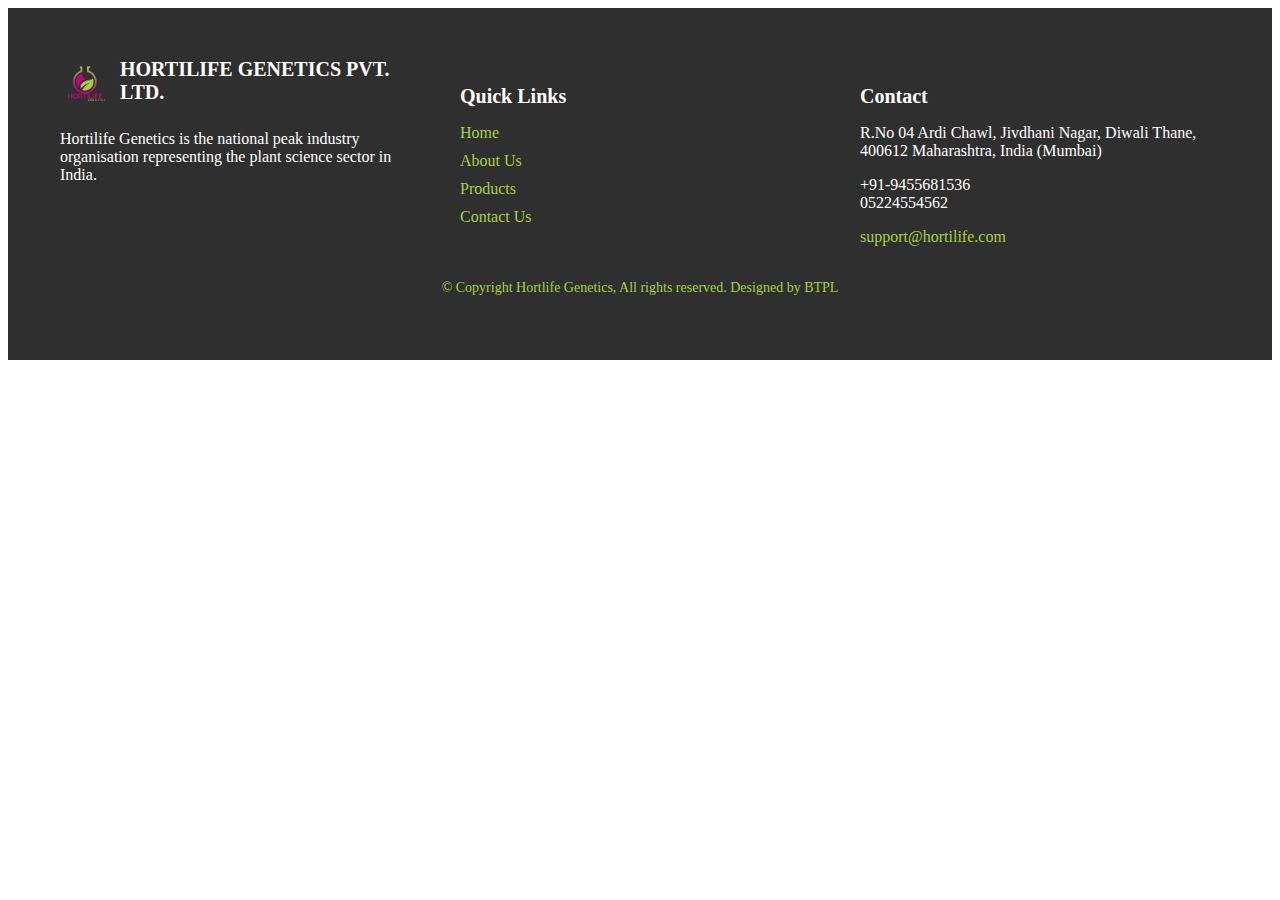
<file: 1.html>
<!DOCTYPE html>
<html lang="en">
<head>
    <meta charset="UTF-8">
    <meta name="viewport" content="width=device-width, initial-scale=1.0">
    <title>Animated Footer</title>
    <!-- <link rel="stylesheet" href="styles.css"> -->
     <style>
        /* Basic Footer Styling */
.footer {
    background-color: #2f2f2f;
    color: white;
    padding: 50px 0;
    position: relative;
    overflow: hidden;
}

.container {
    display: flex;
    justify-content: space-between;
    align-items: flex-start;
    max-width: 1200px;
    margin: 0 auto;
}

.footer-col {
    flex: 1;
    padding: 0 20px;
    opacity: 0;                  /* Initially hide elements */
    transform: translateY(50px); /* Initially translate elements down */
    transition: opacity 1s ease, transform 1s ease; /* Animation properties */
}

.footer-col h4 {
    font-size: 20px;
    margin-bottom: 10px;
    font-weight: bold;
}

.footer-col ul {
    list-style: none;
    padding: 0;
}

.footer-col ul li {
    margin: 10px 0;
}

.footer-col ul li a {
    color: #A8CF45;
    text-decoration: none;
}

.footer-col ul li a:hover {
    text-decoration: underline;
}

.email {
    color: #A8CF45;
    text-decoration: none;
}

.email:hover {
    text-decoration: underline;
}

/* Footer Bottom */
.footer-bottom {
    text-align: center;
    font-size: 14px;
    padding-top: 20px;
    color: #A8CF45;
}

/* Styling the logo-container (logo and company name in a row) */
.logo-container {
    display: flex;               /* Flexbox to display logo and name in a row */
    align-items: center;         /* Vertically center the items */
    gap: 10px;                   /* Space between the logo and text */
}

.logo {
    max-width: 50px;             /* Limit the size of the logo */
    height: auto;                /* Keep aspect ratio intact */
}

.company-name {
    font-size: 20px;             /* Adjust font size of company name */
    font-weight: bold;           /* Make the company name bold */
    margin: 0;                   /* Remove any default margin */
}

/* Animation classes */
.fade-in-up {
    opacity: 1 !important;
    transform: translateY(0) !important;
}

     </style>
</head>
<body>
    
    <footer class="footer">
        <div class="container">
            <!-- Logo and Company Name -->
            <div class="footer-col logo-section">
                <div class="logo-container">
                    <a href="index.html">
                        <img src="images/bg-logo.png" alt="logo" class="logo">
                    </a>
                    <h4 class="company-name">HORTILIFE GENETICS PVT. LTD.</h4>
                </div>
                <p>Hortilife Genetics is the national peak industry organisation representing the plant science sector in India.</p>
            </div>

            <!-- Quick Links Section -->
            <div class="footer-col quick-links">
                <h4>Quick Links</h4>
                <ul>
                    <li><a href="index.html">Home</a></li>
                    <li><a href="about.html">About Us</a></li>
                    <li><a href="product.html">Products</a></li>
                    <li><a href="contact.html">Contact Us</a></li>
                </ul>
            </div>

            <!-- Contact Section -->
            <div class="footer-col contact">
                <h4>Contact</h4>
                <p><i class="fa-solid fa-location-dot"></i> R.No 04 Ardi Chawl, Jivdhani Nagar, Diwali Thane, 400612 Maharashtra, India (Mumbai)</p>
                <p><i class="fa-solid fa-phone"></i> +91-9455681536 <br> <i class="fa-solid fa-phone"></i> 05224554562</p>
                <a href="mailto:support@hortilife.com" class="email"><i class="fa-solid fa-envelope"></i> support@hortilife.com</a>
            </div>
        </div>

        <!-- Footer Bottom -->
        <div class="footer-bottom">
            <p>&copy; Copyright Hortlife Genetics, All rights reserved. Designed by BTPL</p>
        </div>
    </footer>

    <script>
        // Wait for the DOM to be fully loaded
document.addEventListener("DOMContentLoaded", () => {
    const footerColumns = document.querySelectorAll('.footer-col');
    
    // Apply animations to each column with a slight delay
    footerColumns.forEach((col, index) => {
        setTimeout(() => {
            col.classList.add('fade-in-up');
        }, index * 300);  // Delay each column's animation by 300ms
    });
});

    </script>
</body>
</html>
</file>
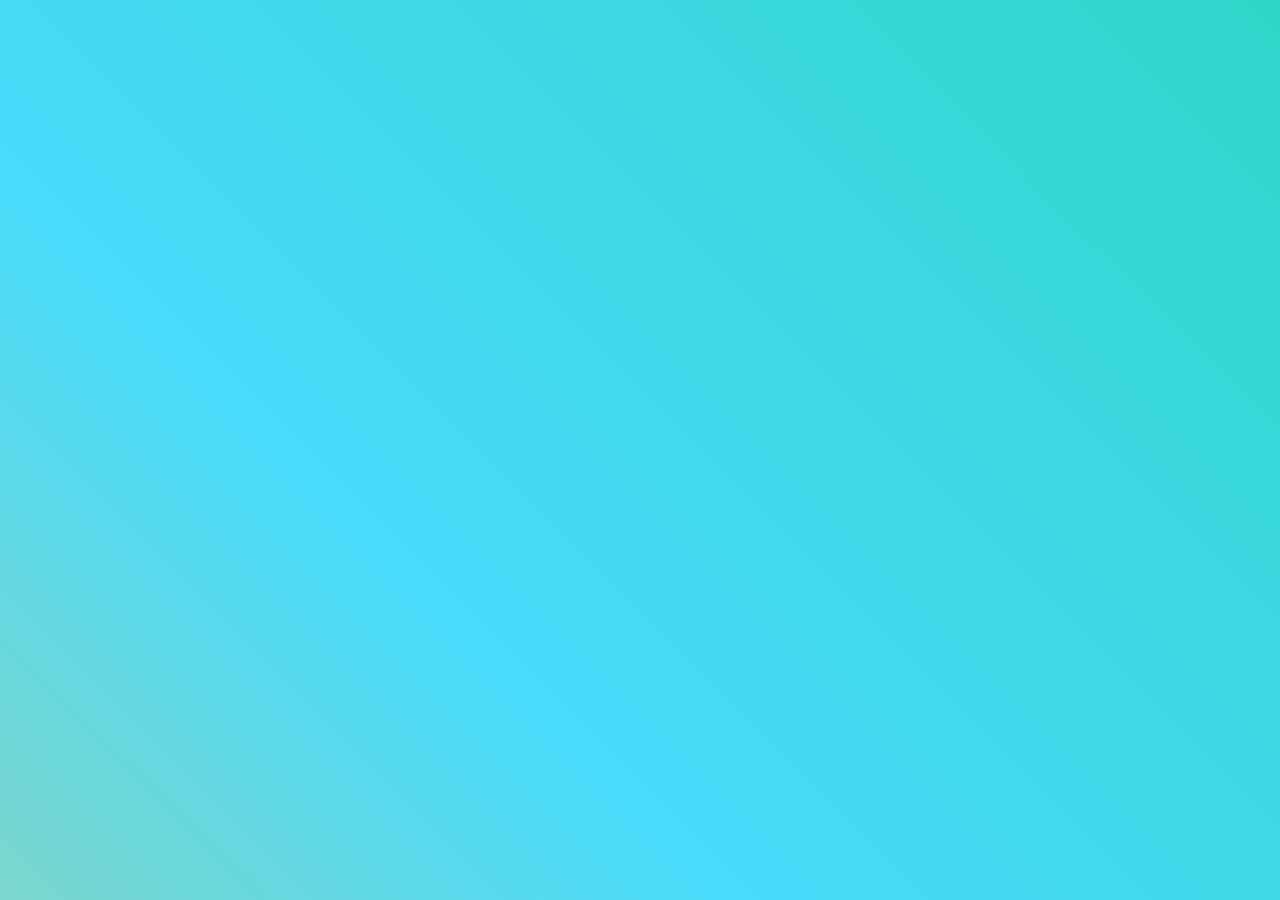
<file: page1.html>
<!DOCTYPE html>
<html lang="en">
<head>
    <meta charset="UTF-8">
    <meta name="viewport" content="width=device-width, initial-scale=1.0">
    <title>Animated Product Page</title>
    <style>
        body, html {
            height: 100%;
            margin: 0;
            font-family: Arial, sans-serif;
            overflow: hidden;
        }

        .background {
            position: fixed;
            width: 100%;
            height: 100%;
            background: linear-gradient(45deg, #ff6b6b, #feca57, #48dbfb, #1dd1a1, #5f27cd, #ff6b6b);
            background-size: 600% 600%;
            animation: GradientBackground 15s ease infinite;
        }

        @keyframes GradientBackground {
            0% { background-position: 0% 50%; }
            50% { background-position: 100% 50%; }
            100% { background-position: 0% 50%; }
        }

        /* .content {
            position: relative;
            z-index: 1;
            text-align: center;
            color: white;
            font-size: 24px;
            padding: 20px;
        } */

        .products {
            display: flex;
            flex-wrap: wrap;
            justify-content: center;
        }

        .product {
            background: rgba(255, 255, 255, 0.2);
            border-radius: 10px;
            margin: 10px;
            padding: 20px;
            width: 200px;
            box-shadow: 0 0 10px rgba(0, 0, 0, 0.2);
            transition: transform 0.3s;
        }

        .product:hover {
            transform: scale(1.05);
        }

        .product h2 {
            font-size: 20px;
            margin: 0;
        }

        .product p {
            margin: 10px 0;
        }

        .product button {
            background-color: #1dd1a1;
            border: none;
            color: white;
            padding: 10px;
            border-radius: 5px;
            cursor: pointer;
            transition: background-color 0.3s;
        }

        .product button:hover {
            background-color: #10ac84;
        }
    </style>
</head>
<body>
    <div class="background"></div>
    <!-- <div class="content">
        <h1>Welcome to Our Store</h1>
        <div id="products" class="products"></div>
    </div> -->

    <script>
        const products = [
            { id: 2, name: 'whatever we are selling', price: 20 },
            { id: 3, name: 'whatever we are selling', price: 50 },
        ];

        const productsSection = document.getElementById('products');

        function displayProducts() {
            products.forEach(product => {
                const productElement = document.createElement('div');
                productElement.classList.add('product');
                productElement.innerHTML = `
                    <h2>${product.name}</h2>
                    <p>$${product.price}</p>
                    <button onclick="addToCart(${product.id})">Add to Cart</button>
                `;
                productsSection.appendChild(productElement);
            });
        }

        function addToCart(productId) {
            // Logic to add product to cart goes here
            alert(`Product with ID ${productId} added to cart.`);
        }

        displayProducts();
    </script>
</body>
</html>
</file>
<file: styles.css>
@import url('https://fonts.googleapis.com/css2?family=Open+Sans:ital,wght@0,300..800;1,300..800&display=swap');
@import url('https://fonts.googleapis.com/css2?family=Open+Sans:ital,wght@0,300..800;1,300..800&family=PT+Serif:ital,wght@0,400;0,700;1,400;1,700&display=swap');
@import url("https://fonts.googleapis.com/css2?family=Nunito:wght@300;400;600&amp;family=Jost:wght@300;400;500;600&amp;display=swap");
@import url('https://fonts.googleapis.com/css2?family=Nunito+Sans:ital,opsz,wght@0,6..12,200..1000;1,6..12,200..1000&family=Tangerine:wght@400;700&display=swap');
@import url('https://fonts.googleapis.com/css2?family=Mukta:wght@200;300;400;500;600;700;800&display=swap');
@import url('https://fonts.googleapis.com/css2?family=Kavoon&family=Mukta:wght@200;300;400;500;600;700;800&display=swap');
@import url('https://fonts.googleapis.com/css2?family=Kavoon&family=Mea+Culpa&family=Mukta:wght@200;300;400;500;600;700;800&display=swap');
@import url('https://fonts.googleapis.com/css2?family=Kavoon&family=Mea+Culpa&family=Mukta:wght@200;300;400;500;600;700;800&family=Playwrite+PE:wght@100..400&display=swap');

*{
    margin: 0;
    padding: 0;
    box-sizing: border-box;
    font-family:'Times New Roman', Times, serif;
}


/* .bg-success {
    background-color: #118900 !important;
  }
   */
/* Header Styling */
header {
    position: fixed;
    top: 0;
    left: 0;
    width: 100%;
    z-index: 1000;
    background-color: white;
    box-shadow: 0 4px 8px rgba(0, 0, 0, 0.1);
    padding: 10px 0;
}

/* Add top padding to body content to account for the fixed navbar */
body {
    padding-top: 80px;
}

/* Navbar Link Styling */
.navbar-light .navbar-nav .nav-link {
    font-size: 20px;
    font-weight: 700;
    text-transform: uppercase;
    padding: 8px 20px;
    transition: color 0.3s ease, background-color 0.3s ease;
}

/* Active link styling */
.navbar-light .navbar-nav .nav-link.active {
    color: #18b92e;
}

/* Hover effect for links */
.navbar-light .navbar-nav .nav-link:hover {
    color: #18b92e;
}

/* Styling for Social Media Icons in Navbar */
.navLinks {
    display: flex;
    gap: 15px;
    align-items: center;
    margin-left: auto;
}

.social-icon {
    font-size: 20px;
    color: #000;
    text-decoration: none;
    transition: color 0.3s ease;
}

.social-icon:hover {
    color: #007bff;
}

/* Logo Animation */
.logo img {
    width: 100px;
    height: auto;
    padding-left: 10px;
    opacity: 0;
    animation: fadeInScale 1.5s ease-out forwards;
}

@keyframes fadeInScale {
    0% {
        opacity: 0;
        transform: scale(0.5);
    }
    100% {
        opacity: 1;
        transform: scale(1);
    }
}

/* Small adjustments for mobile responsiveness */
@media (max-width: 992px) {
    .navbar-light .navbar-nav .nav-link {
        font-size: 18px; /* Slightly smaller font size */
    }

    /* Logo size adjustment for tablet-sized devices */
    .logo img {
        width: 120px;
    }

    .navLinks {
        gap: 10px; /* Slightly smaller gap between icons */
    }

    .social-icon {
        font-size: 18px; /* Smaller icon size */
    }
}

/* Additional responsiveness for small screens */
@media (max-width: 768px) {
    .navbar-nav {
        text-align: center;
    }

    .navbar-nav .nav-item {
        margin-bottom: 10px;
    }

    .navLinks {
        gap: 8px;
    }

    .social-icon {
        font-size: 16px;
    }

    /* Adjust navbar links for mobile */
    .navbar-light .navbar-nav .nav-link {
        font-size: 16px; /* Smaller font size on smaller screens */
    }
}

/* Very small screens (Mobile portrait mode) */
@media (max-width: 480px) {
    .logo img {
        width: 100px; /* Further adjust logo size for very small screens */
    }

    .navbar-light .navbar-nav .nav-link {
        font-size: 14px; /* Even smaller font size */
    }

    .social-icon {
        font-size: 14px; /* Adjust social icon size */
    }
}

/* Style for carousel items */
.carousel-item {
    position: relative;
}

/* Dim the image using an overlay */
.carousel-item img {
    filter: brightness(50%); /* Reduce image brightness */
    transition: filter 0.5s ease; /* Smooth transition for brightness */
}

/* Style for carousel captions */
.carousel-caption { 
    position: absolute;
    top: 150px; /* Adjust vertical positioning */
    left: -700px;  
    right: 20px;
    padding: 15px;
    border-radius: 5px;  /* Optional: adds rounded corners */
    opacity: 0; /* Initially hide the caption */
    transform: translateY(50px); /* Start from below */
    transition: opacity 1s ease, transform 1s ease; /* Add transition for smooth animation */
   
    /* Add text shadow for brightness */
    color: #fff; /* White text color for better contrast */
    text-shadow: 2px 2px 8px rgba(255, 255, 255, 0.8); /* Bright text shadow */
}

/* Add animation class */
.carousel-caption.animate-text {
    animation: fadeInUp 1s forwards;
}

/* Keyframes for fade-in and slide-up animation */
@keyframes fadeInUp {
    0% {
        opacity: 0;
        transform: translateY(50px); /* Starts below the image */
    }
    100% {
        opacity: 1;
        transform: translateY(0); /* Ends at original position */
    }
}

/* Optional: Adjust font size */
.carousel-caption h3 {
    font-size: 3rem; /* Adjust as necessary */
    font-weight: 700;
    font-family: serif !important;
}

.carousel-caption p {
    font-size: 2rem; /* Adjust as necessary */
    font-family: "Mea Culpa", cursive;
}


.card-body{
    text-align: center;
}
.categories{
    text-align: center;
    font-family: open-sans;
    padding: 30px 0px;
}
.img-fluid{
    border-radius: 5%;
    padding-top: 20px;
}

.para{
    padding: 15px 0 0 0;    
    font-size: 18px;
    /* color: palevioletred; */
}
.para a{
    text-decoration: none;
}


/* box */

/* Section background */
.productBox {
    /* background-color: #8a6f6f; */
    padding: 100px 20px;
}


h2 {
    font-size: 2.5rem;
    /* color: #333; */
    font-weight: bold;
}

/* Row layout for the images */
.boxRow {
    display: flex;
    justify-content: space-between;
    gap: 15px;
    margin-bottom: 30px;
}

/* Box that holds the images */
.box {
    padding: 20px;
    flex: 1;
    overflow: hidden;
    border-radius: 20px; /* Rounded corners */
    box-shadow: 0 4px 6px rgba(0, 0, 0, 0.1); /* Subtle shadow */
    position: relative; /* Positioning for overlay */
}


/* Image styling */
.box img {
    width: 100%;
    height: auto;
    border-radius: 20px;
    display: block;
    transition: transform 0.3s ease, filter 0.3s ease; /* Smooth transition for hover effect */
}
.box a{
    text-decoration: none;
}

/* Hover effect for images */
.box:hover img {
    transform: scale(1.05); /* Slight zoom effect */
    filter: brightness(70%); /* Darker image on hover */
    opacity: 0.7; /* Slightly reduce opacity on hover */
}


/* Overlay styling */
.overlay {
    position: absolute;
    top: 0;
    left: 0;
    right: 0;
    bottom: 0;
    background-color: rgba(0, 0, 0, 0.5); /* Semi-transparent black background */
    display: flex;
    justify-content: center;
    align-items: center;
    opacity: 0; /* Initially hidden */
    transition: opacity 0.3s ease;
}

/* Text styling on the image */
.text-on-image {
    color: white;
    font-size: 1.5rem;
    font-weight: bold;
    text-align: center;
    text-transform: uppercase;
}




.image-container:hover .overlay {
    opacity: 1; /* Show overlay on hover */
}


/* Media queries for responsiveness */
@media (max-width: 1024px) {
    .row {
        flex-direction: column; /* Stack images vertically on medium screens */
    }
}

@media (max-width: 768px) {
    h2 {
        font-size: 1.5rem; /* Adjust heading size on small screens */
    }

    .row {
        flex-direction: column; /* Stack images vertically on smaller screens */
    }

    .box {
        margin-bottom: 20px;
    }
}


.microbes{
    padding: 30px;
}
.microbes p{
    font-size: 17px;
}
 /* For animating the text (slide from the right) */
.microbes {
    opacity: 0; /* Start as invisible */
    transform: translateX(100px); /* Initially off-screen to the right */
    animation: slideInText 3s ease-out forwards; /* Animation definition */
}

/* For animating the image (slide from the left) */
img {
    opacity: 0; /* Start as invisible */
    transform: translateX(-100px); /* Initially off-screen to the left */
    animation: slideInImage 1s ease-out forwards; /* Animation definition */
}

/* Keyframe for sliding the text from right to left */
@keyframes slideInText {
    0% {
        opacity: 0;
        transform: translateX(100px); /* Start off-screen */
    }
    100% {
        opacity: 1;
        transform: translateX(0); /* Move to normal position */
    }
}

/* Keyframe for sliding the image from left to right */
@keyframes slideInImage {
    0% {
        opacity: 0;
        transform: translateX(-100px); /* Start off-screen */
    }
    100% {
        opacity: 1;
        transform: translateX(0); /* Move to normal position */
    }
}


/* Link section */
.link {
    /* background-color: #333; Dark background for the section */
    /* color: white; White text for contrast */
    padding: 40px 0;
    text-align: center;
}

.link h3 {
    font-size: 2rem;
    margin-bottom: 10px;
    font-weight: bold;
   
}
.link h3:hover{
    color: #118900;
}

.link p {
    font-size: 1.2rem;
    margin-bottom: 30px;
    color: #118900;
   
}

.contact-section   p{
    font-size: 20px;
}

/* Social icons container */
.socials ul {
    display: flex;
    justify-content: center; /* Center the icons */
    gap: 20px; /* Space between the icons */
    list-style-type: none;
}

.socials ul li {
    display: inline-block;
}

/* Social media icon styling */
.socials ul li a {
    display: block;
    font-size: 2rem;
    /* color: white; */
    text-decoration: none;
    transition: color 0.3s ease, transform 0.3s ease; /* Smooth transition for hover effects */
}

.socials ul li a:hover {
    color: #007bff; /* Change to a blue color on hover */
    transform: scale(1.1); /* Slightly enlarge the icon on hover */
}

/* Responsive design */
@media (max-width: 768px) {
    .link h3 {
        font-size: 1.5rem; /* Adjust heading size for small screens */
    }

    .link p {
        font-size: 1rem; /* Adjust paragraph size for small screens */
    }

    .socials ul {
        flex-direction: column; /* Stack icons vertically on small screens */
        gap: 15px;
    }

    .socials ul li a {
        font-size: 1.5rem; /* Adjust icon size on small screens */
    }
}


/* Column Styling for Larger Screens */
.col-lg-3 {
    flex: 1 1 23%;        /* Each image takes 23% of the container on large screens */
    display: flex;        /* Makes the container a flexbox to center images */
    justify-content: center; /* Centers the image horizontally */
}

/* Poster Image Styling */
.col-lg-3 img {
    width: 100%;          /* Ensures the image fills the width of the container */
    height: auto;         /* Keeps the aspect ratio intact */
    object-fit: cover;    /* Ensures the image covers the space without stretching */
    border-radius: 8px;   /* Optional: Adds rounded corners to the images */
    box-shadow: 0 4px 10px rgba(0, 0, 0, 0.1); /* Adds shadow to the images */
    transition: transform 0.3s ease; /* Smooth transition for hover effect */
}

/* Hover Effect for Images */
.col-lg-3 img:hover {
    transform: scale(1.05);  /* Slight zoom effect on hover */
}

/* Responsive Design */
@media (max-width: 992px) {
    .col-lg-3 {
        flex: 1 1 48%; /* Each image takes 48% of the container on medium screens */
    }
}

@media (max-width: 576px) {
    .col-lg-3 {
        flex: 1 1 100%; /* Each image takes 100% of the container on small screens */
    }
}






/* Style for the footer */

/* footer {
    position: fixed; Fixes the footer to the bottom
    left: 0; Aligns the footer to the left of the page
    bottom: 0; Places the footer at the bottom
    width: 100%; Ensures the footer spans the full width of the browser
    background-color: #b42762; Background color
    color: white; Text color
    text-align: center; Centers the text
    padding: 20px 0; Padding for spacing
    font-size: 16px; Font size
    z-index: 1000; Ensures the footer stays on top of other content
  }
   */
 

/* Footer Section */
.footer {
    background-color: #282828ee;
    color: #fff;
    padding: 60px 20px;
    position: relative;
    text-align: center;
}

.footer h4 {
    font-size: 25px;
    font-weight: 700;
    margin-bottom: 20px;
    text-transform: uppercase;
    letter-spacing: 2px;
}

.footer p {
    font-size: 17px;
    line-height: 1.5;
}

.footer-col {
    margin-bottom: 30px;
    width: 30%;
}
.footer-col h4{
    padding-top: 20px;
}

/* Style for the columns in the footer */
.footer .row {
    display: flex;
    justify-content: space-between;
    flex-wrap: wrap;
}

/* Footer Links */
.footer-col ul {
    list-style: none;
    padding: 0;
}

.footer-col ul li {
    margin: 10px 0;
}

.footer-col ul li a {
    color: #f7ebeb;
    text-decoration: none;
    font-size: 20px;
}

.footer-col ul li a:hover {
    color: #4CAF50;
}

/* Social Media Links */
.footer-socials ul {
    list-style: none;
    display: flex;
    justify-content: center;
    padding: 0;
}

.footer-socials ul li {
    margin: 0 10px;
}

.footer-socials ul li a {
    color: #fff;
    font-size: 20px;
    text-decoration: none;
}

.footer-socials ul li a:hover {
    color: #c42689;
}

/* Footer Bottom */
.footer-bottom {
    background-color: #4CAF50;
    text-align: center;
    padding: 20px 0;
}

.footer-bottom p {
    font-size: 14px;
    margin: 0;
    color: #fafafa;
}

/* Footer Responsive Design */
@media (max-width: 768px) {
    .footer {
        padding: 40px 10px;
    }

    .footer-col {
        width: 100%;
        text-align: center;
        margin-bottom: 20px;
    }

    .footer-col h4 {
        font-size: 20px;
    }

    .footer-col p {
        font-size: 14px;
    }

    .footer-col ul li {
        margin: 8px 0;
    }

    .footer-socials ul {
        flex-direction: column;
        align-items: center;
    }

    .footer-socials ul li {
        margin: 5px 0;
    }

    .footer-socials ul li a {
        font-size: 22px;
    }
}

@media (max-width: 576px) {
    .footer-col h4 {
        font-size: 16px;
    }

    .footer-col p {
        font-size: 13px;
    }

    .footer-socials ul li a {
        font-size: 18px;
    }

    .footer-bottom p {
        font-size: 13px;
    }
}
</file>
